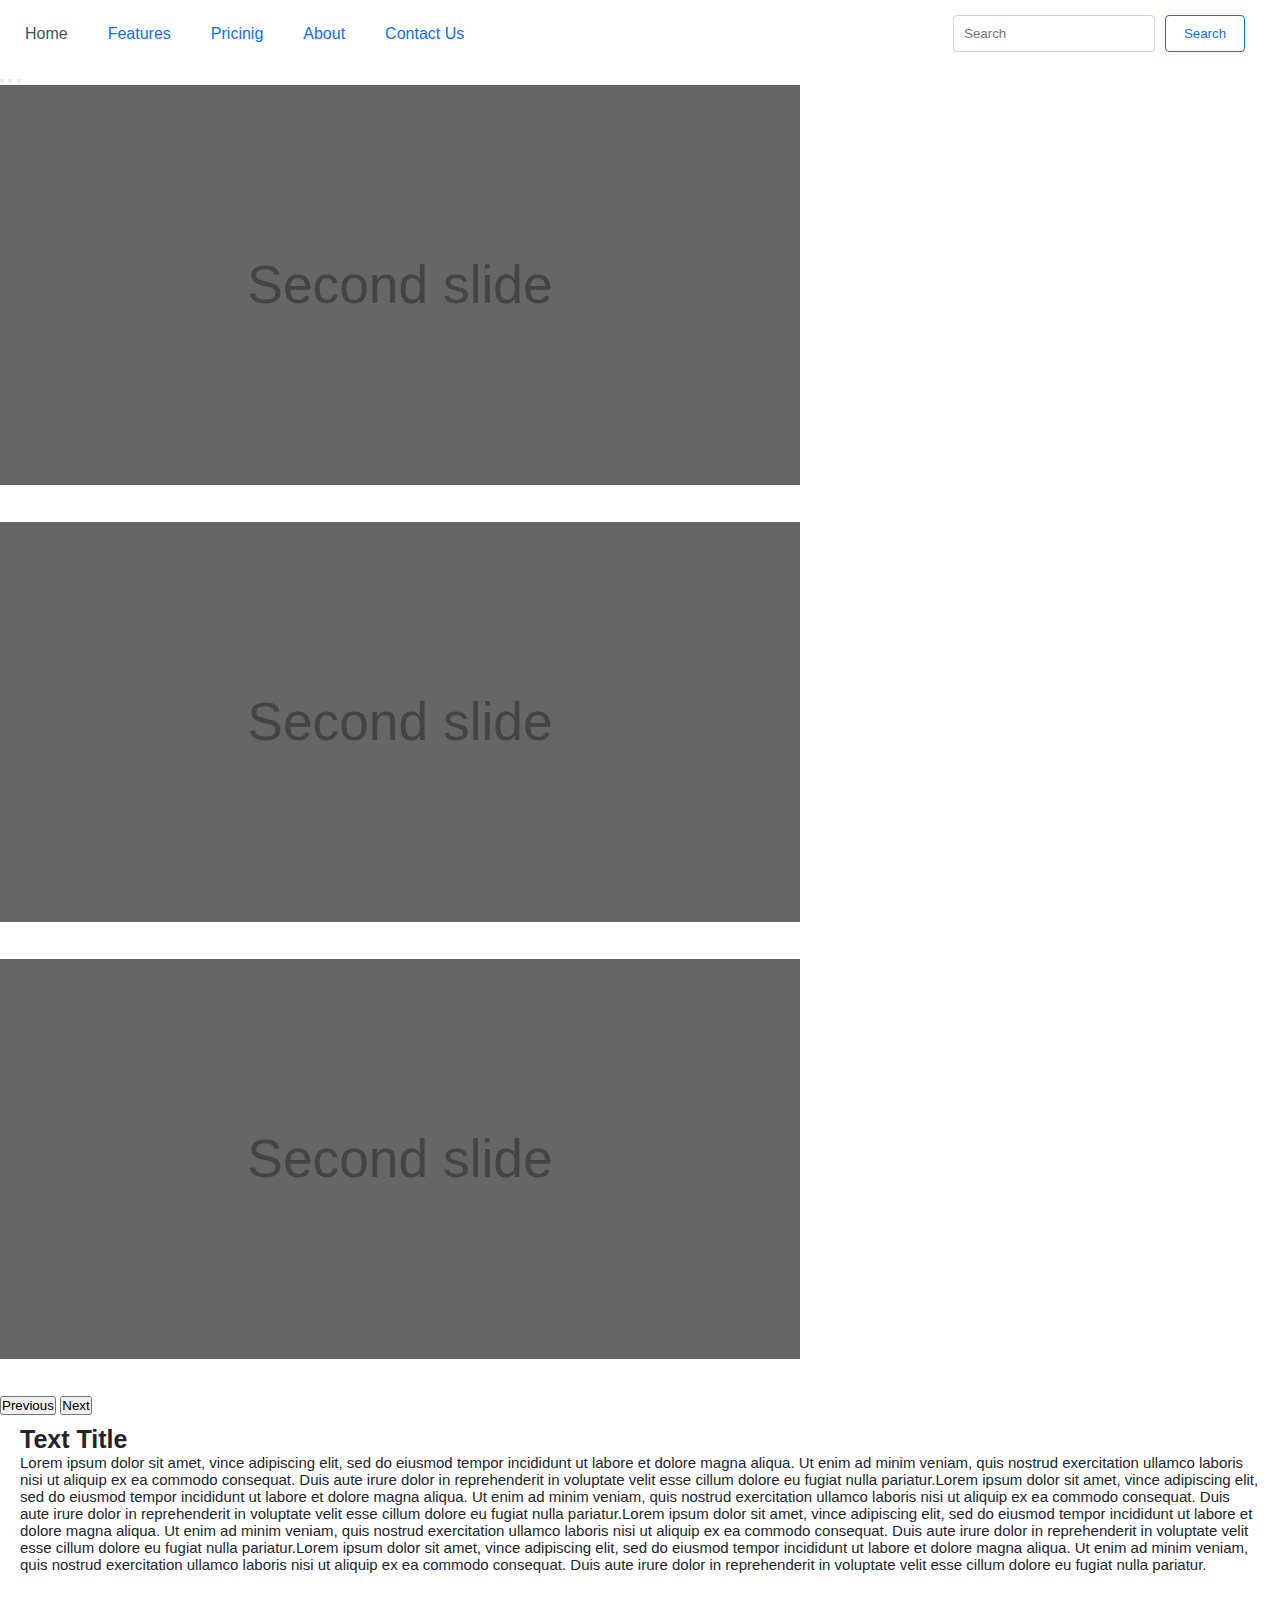
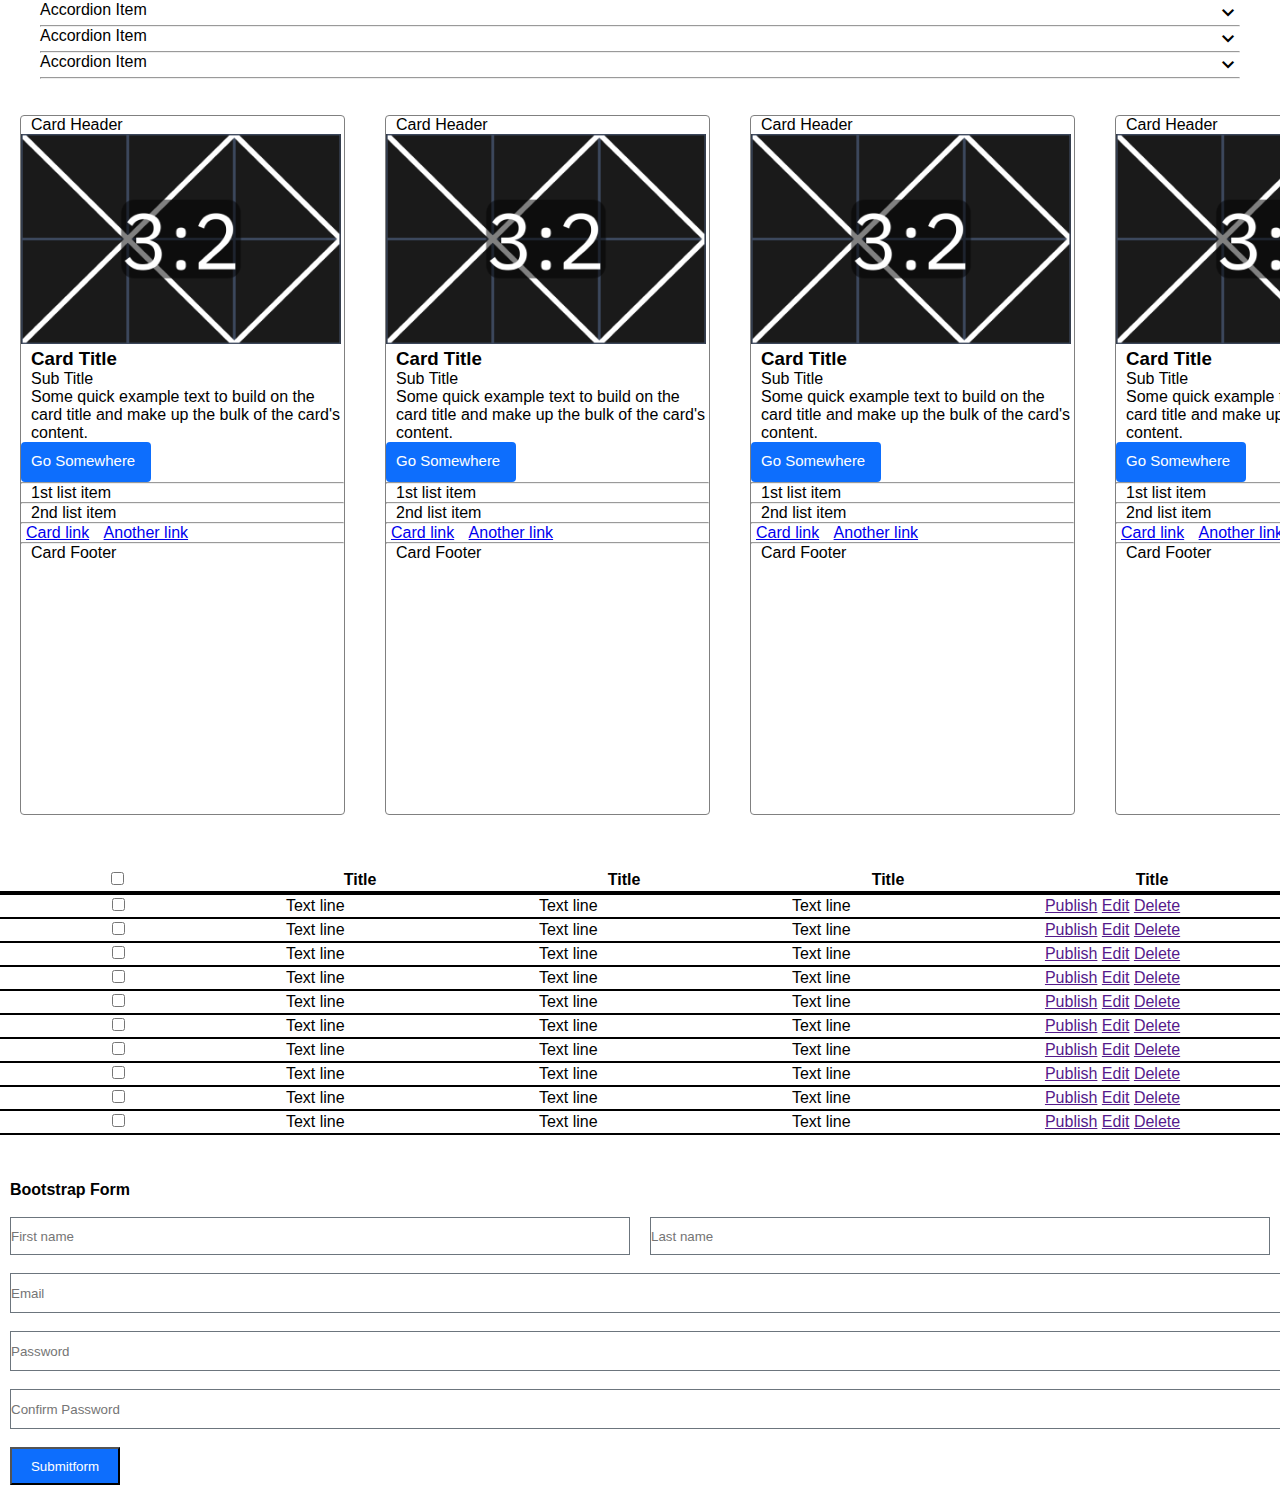
<file: index.html>
<!DOCTYPE html>
<html lang="en">
<head>
    <meta charset="UTF-8">
    <meta http-equiv="X-UA-Compatible" content="IE=edge">
    <meta name="viewport" content="width=device-width, initial-scale=1.0">
    <title>Contest_3</title>
    <link href="https://cdn.jsdelivr.net/npm/bootstrap@5.3.0-alpha2/dist/css/bootstrap.min.css" rel="stylesheet"
    integrity="sha384-aFq/bzH65dt+w6FI2ooMVUpc+21e0SRygnTpmBvdBgSdnuTN7QbdgL+OapgHtvPp" crossorigin="anonymous">
    <link rel="stylesheet" href="https://fonts.googleapis.com/css2?family=Material+Symbols+Outlined:opsz,wght,FILL,GRAD@20..48,100..700,0..1,-50..200" />
    <link rel="stylesheet" href="./index.css">
</head>
<body>
    <nav>
        <div class="navbar">


            <div class="left_navbar">
                <a href="#" class="left_anchor" style="color: #405057;">Home</a>
                <a href="#" class="left_anchor">Features</a>
                <a href="#" class="left_anchor">Pricinig</a>
                <a href="#" class="left_anchor">About</a>
                <a href="#" class="left_anchor">Contact Us</a>

            </div>

            <div class="right_navbar">
                <input type="text" placeholder="Search" style="padding: 10px  ; width: 180px; border-radius: 4px; border: 1px solid #CED4DA; background-color: #FFFFFF;">
                <button style="width: 80px; color: #0D6EFD; background-color: #FFFFFF; border-radius: 4px; border: 1px solid #0D6EFD;" class="search_btn">Search</button>

            </div>
        </div>
    </nav>

    <script src="https://cdn.jsdelivr.net/npm/bootstrap@5.3.0-alpha2/dist/js/bootstrap.bundle.min.js"
    integrity="sha384-qKXV1j0HvMUeCBQ+QVp7JcfGl760yU08IQ+GpUo5hlbpg51QRiuqHAJz8+BrxE/N"
    crossorigin="anonymous"></script>


    <div id="carouselExampleDark" class="carousel carousel-dark slide">
        <div class="carousel-indicators">
          <button type="button" data-bs-target="#carouselExampleDark" data-bs-slide-to="0" class="active" aria-current="true" aria-label="Slide 1"></button>
          <button type="button" data-bs-target="#carouselExampleDark" data-bs-slide-to="1" aria-label="Slide 2"></button>
          <button type="button" data-bs-target="#carouselExampleDark" data-bs-slide-to="2" aria-label="Slide 3"></button>
        </div>
        <div class="carousel-inner">
          <div class="carousel-item active" data-bs-interval="10000">
            <img src="data:image/svg+xml;charset=UTF-8,%3Csvg%20width%3D%22800%22%20height%3D%22400%22%20xmlns%3D%22http%3A%2F%2Fwww.w3.org%2F2000%2Fsvg%22%20viewBox%3D%220%200%20800%20400%22%20preserveAspectRatio%3D%22none%22%3E%3Cdefs%3E%3Cstyle%20type%3D%22text%2Fcss%22%3E%23holder_1871705a06f%20text%20%7B%20fill%3A%23444%3Bfont-weight%3Anormal%3Bfont-family%3AHelvetica%2C%20monospace%3Bfont-size%3A40pt%20%7D%20%3C%2Fstyle%3E%3C%2Fdefs%3E%3Cg%20id%3D%22holder_1871705a06f%22%3E%3Crect%20width%3D%22800%22%20height%3D%22400%22%20fill%3D%22%23666%22%3E%3C%2Frect%3E%3Cg%3E%3Ctext%20x%3D%22247.31874084472656%22%20y%3D%22217.76000022888184%22%3ESecond%20slide%3C%2Ftext%3E%3C%2Fg%3E%3C%2Fg%3E%3C%2Fsvg%3E" class="d-block w-100" alt="...">
            <div class="carousel-caption d-none d-md-block">
              <h5 style="color: white;">First slide label</h5>
              <p style="color: white;">Some representative placeholder content for the first slide.</p>
            </div>
          </div>
          <div class="carousel-item" data-bs-interval="2000">
            <img src="data:image/svg+xml;charset=UTF-8,%3Csvg%20width%3D%22800%22%20height%3D%22400%22%20xmlns%3D%22http%3A%2F%2Fwww.w3.org%2F2000%2Fsvg%22%20viewBox%3D%220%200%20800%20400%22%20preserveAspectRatio%3D%22none%22%3E%3Cdefs%3E%3Cstyle%20type%3D%22text%2Fcss%22%3E%23holder_1871705a06f%20text%20%7B%20fill%3A%23444%3Bfont-weight%3Anormal%3Bfont-family%3AHelvetica%2C%20monospace%3Bfont-size%3A40pt%20%7D%20%3C%2Fstyle%3E%3C%2Fdefs%3E%3Cg%20id%3D%22holder_1871705a06f%22%3E%3Crect%20width%3D%22800%22%20height%3D%22400%22%20fill%3D%22%23666%22%3E%3C%2Frect%3E%3Cg%3E%3Ctext%20x%3D%22247.31874084472656%22%20y%3D%22217.76000022888184%22%3ESecond%20slide%3C%2Ftext%3E%3C%2Fg%3E%3C%2Fg%3E%3C%2Fsvg%3E" class="d-block w-100" alt="...">
            <div class="carousel-caption d-none d-md-block">
              <h5 style="color: white;">Second slide label</h5>
              <p style="color: white;">Some representative placeholder content for the second slide.</p>
            </div>
          </div>
          <div class="carousel-item">
            <img src="data:image/svg+xml;charset=UTF-8,%3Csvg%20width%3D%22800%22%20height%3D%22400%22%20xmlns%3D%22http%3A%2F%2Fwww.w3.org%2F2000%2Fsvg%22%20viewBox%3D%220%200%20800%20400%22%20preserveAspectRatio%3D%22none%22%3E%3Cdefs%3E%3Cstyle%20type%3D%22text%2Fcss%22%3E%23holder_1871705a06f%20text%20%7B%20fill%3A%23444%3Bfont-weight%3Anormal%3Bfont-family%3AHelvetica%2C%20monospace%3Bfont-size%3A40pt%20%7D%20%3C%2Fstyle%3E%3C%2Fdefs%3E%3Cg%20id%3D%22holder_1871705a06f%22%3E%3Crect%20width%3D%22800%22%20height%3D%22400%22%20fill%3D%22%23666%22%3E%3C%2Frect%3E%3Cg%3E%3Ctext%20x%3D%22247.31874084472656%22%20y%3D%22217.76000022888184%22%3ESecond%20slide%3C%2Ftext%3E%3C%2Fg%3E%3C%2Fg%3E%3C%2Fsvg%3E" class="d-block w-100" alt="...">
            <div class="carousel-caption d-none d-md-block">
              <h5 style="color: white;">Third slide label</h5>
              <p  style="color: white;">Some representative placeholder content for the third slide.</p>
            </div>
          </div>
        </div>
        <button class="carousel-control-prev" type="button" data-bs-target="#carouselExampleDark" data-bs-slide="prev">
          <span class="carousel-control-prev-icon" aria-hidden="true"></span>
          <span class="visually-hidden">Previous</span>
        </button>
        <button class="carousel-control-next" type="button" data-bs-target="#carouselExampleDark" data-bs-slide="next">
          <span class="carousel-control-next-icon" aria-hidden="true"></span>
          <span class="visually-hidden">Next</span>
        </button>
      </div>
    <tbody>
      <div class="first_landing">
        <h3 style="font-size: 25px;" class="text_heading">Text Title</h3>
        <p style="font-size: 15px;" class="lorem_text">Lorem ipsum dolor sit amet, vince adipiscing elit, sed do eiusmod tempor incididunt ut labore et dolore magna aliqua. Ut enim ad minim veniam, quis nostrud exercitation ullamco laboris nisi ut aliquip ex ea commodo consequat. Duis aute irure dolor in reprehenderit in voluptate velit esse cillum dolore eu fugiat nulla pariatur.Lorem ipsum dolor sit amet, vince adipiscing elit, sed do eiusmod tempor incididunt ut labore et dolore magna aliqua. Ut enim ad minim veniam, quis nostrud exercitation ullamco laboris nisi ut aliquip ex ea commodo consequat. Duis aute irure dolor in reprehenderit in voluptate velit esse cillum dolore eu fugiat nulla pariatur.Lorem ipsum dolor sit amet, vince adipiscing elit, sed do eiusmod tempor incididunt ut labore et dolore magna aliqua. Ut enim ad minim veniam, quis nostrud exercitation ullamco laboris nisi ut aliquip ex ea commodo consequat. Duis aute irure dolor in reprehenderit in voluptate velit esse cillum dolore eu fugiat nulla pariatur.Lorem ipsum dolor sit amet, vince adipiscing elit, sed do eiusmod tempor incididunt ut labore et dolore magna aliqua. Ut enim ad minim veniam, quis nostrud exercitation ullamco laboris nisi ut aliquip ex ea commodo consequat. Duis aute irure dolor in reprehenderit in voluptate velit esse cillum dolore eu fugiat nulla pariatur.</p>
   

      </div>

    </tbody><br>


    <div class="middle_landing">
        <div class="according_items">
            <span>Accordion Item</span>
            <span style="cursor: pointer;" class="material-symbols-outlined">
                expand_more
                </span>
        </div>
        <hr class="use_underline">
        <div class="according_items">
            <span>Accordion Item</span>
            <span style="cursor: pointer;"  class="material-symbols-outlined">
                expand_more
                </span>
        </div>
        <hr class="use_underline">
        <div class="according_items">
            <span>Accordion Item</span>
            <span style="cursor: pointer;"  class="material-symbols-outlined">
                expand_more
                </span>
        </div>
        <hr class="use_underline">
    </div><br><br>



    <div class="card_header">
        <div class="card_box">
            <p style="padding-left: 10px;">Card Header</p>
            <img src="./cardImage1.png" alt="cardImage1">
            <h3 style="padding-left: 10px;">Card Title</h3>
            <p style="padding-left: 10px;" class="subtitle">Sub Title</p>
            <p style="padding-left: 10px;">Some quick example text to build on the card title and make up the bulk of the card's content.</p>
            <button style="padding-left: 10px;" class="gosomewhere">Go Somewhere</button>
            <hr>
            <p style="padding-left: 10px;">1st list item
            </p>
            <hr>
            <p style="padding-left: 10px;">2nd list item</p>
            <hr>
            <div class="fix_anker">
                <a href="#">Card link</a>
                <a href="#">Another link</a>
            </div><hr>
            <p style="padding-left: 10px;">Card Footer</p>

        </div>
   


    
   
        <div class="card_box">
          <p style="padding-left: 10px;">Card Header</p>
          <img src="./cardImage1.png" alt="cardImage1">
          <h3 style="padding-left: 10px;">Card Title</h3>
          <p style="padding-left: 10px;" class="subtitle">Sub Title</p>
          <p style="padding-left: 10px;">Some quick example text to build on the card title and make up the bulk of the card's content.</p>
          <button style="padding-left: 10px;" class="gosomewhere">Go Somewhere</button>
          <hr>
          <p style="padding-left: 10px;">1st list item
          </p>
          <hr>
          <p style="padding-left: 10px;">2nd list item</p>
          <hr>
          <div class="fix_anker">
              <a href="#">Card link</a>
              <a href="#">Another link</a>
          </div><hr>
          <p style="padding-left: 10px;">Card Footer</p>

      </div>


      <div class="card_box">
        <p style="padding-left: 10px;">Card Header</p>
        <img src="./cardImage1.png" alt="cardImage1">
        <h3 style="padding-left: 10px;">Card Title</h3>
        <p style="padding-left: 10px;" class="subtitle">Sub Title</p>
        <p style="padding-left: 10px;">Some quick example text to build on the card title and make up the bulk of the card's content.</p>
        <button style="padding-left: 10px;" class="gosomewhere">Go Somewhere</button>
        <hr>
        <p style="padding-left: 10px;">1st list item
        </p>
        <hr>
        <p style="padding-left: 10px;">2nd list item</p>
        <hr>
        <div class="fix_anker">
            <a href="#">Card link</a>
            <a href="#">Another link</a>
        </div><hr>
        <p style="padding-left: 10px;">Card Footer</p>

    </div>
 


    
    <div class="card_box">
      <p style="padding-left: 10px;">Card Header</p>
      <img src="./cardImage1.png" alt="cardImage1">
      <h3 style="padding-left: 10px;">Card Title</h3>
      <p style="padding-left: 10px;" class="subtitle">Sub Title</p>
      <p style="padding-left: 10px;">Some quick example text to build on the card title and make up the bulk of the card's content.</p>
      <button style="padding-left: 10px;" class="gosomewhere">Go Somewhere</button>
      <hr>
      <p style="padding-left: 10px;">1st list item
      </p>
      <hr>
      <p style="padding-left: 10px;">2nd list item</p>
      <hr>
      <div class="fix_anker">
          <a href="#">Card link</a>
          <a href="#">Another link</a>
      </div><hr>
      <p style="padding-left: 10px;">Card Footer</p>

  </div>
    </div><br><br><br>



    <thead>
        <table style="width:100%;">
            <tr>
                <th><input type="checkbox"></th>
                <th>Title</th>
              <th>Title</th>
              <th>Title</th>
              <th>Title</th>
              
            </tr>
           
          </table>
          <hr style="border: 2px solid #000000;" class="underline_title">

          <table style="width:100%;">
            
    
          
            <td style="padding-right: 20px;"><input type="checkbox"></td>
          
            <td>Text line</td>
            <td>Text line</td>
            <td>Text line</td>

            <td>
              <div class="right_anchor">
              <a href="">Publish</a>
              <a href="">Edit</a>
              <a href="">Delete</a>
            </div>
          </td>
      
          </table>


          <hr style="border: 1px solid #000000;" class="underline_title">

          <table style="width:100%;">
            
    
          
            <td style="padding-right: 20px;"><input type="checkbox"></td>
          
            <td>Text line</td>
            <td>Text line</td>
            <td>Text line</td>

            <td>
              <div class="right_anchor">
              <a href="">Publish</a>
              <a href="">Edit</a>
              <a href="">Delete</a>
            </div>
          </td>
      
          </table>
          

          <hr style="border: 1px solid #000000;" class="underline_title">

          <table style="width:100%;">
            
    
          
            <td style="padding-right: 20px;"><input type="checkbox"></td>
          
            <td>Text line</td>
            <td>Text line</td>
            <td>Text line</td>

            <td>
              <div class="right_anchor">
              <a href="">Publish</a>
              <a href="">Edit</a>
              <a href="">Delete</a>
            </div>
          </td>
      
          </table>
          

          <hr style="border: 1px solid #000000;" class="underline_title">

          <table style="width:100%;">
            
    
          
            <td style="padding-right: 20px;"><input type="checkbox"></td>
          
            <td>Text line</td>
            <td>Text line</td>
            <td>Text line</td>

            <td>
              <div class="right_anchor">
              <a href="">Publish</a>
              <a href="">Edit</a>
              <a href="">Delete</a>
            </div>
          </td>
      
          </table>
          

          <hr style="border: 1px solid #000000;" class="underline_title">

          <table style="width:100%;">
            
    
          
            <td style="padding-right: 20px;"><input type="checkbox"></td>
          
            <td>Text line</td>
            <td>Text line</td>
            <td>Text line</td>

            <td>
              <div class="right_anchor">
              <a href="">Publish</a>
              <a href="">Edit</a>
              <a href="">Delete</a>
            </div>
          </td>
      
          </table>
          

          <hr style="border: 1px solid #000000;" class="underline_title">

          <table style="width:100%;">
            
    
          
            <td style="padding-right: 20px;"><input type="checkbox"></td>
          
            <td>Text line</td>
            <td>Text line</td>
            <td>Text line</td>

            <td>
              <div class="right_anchor">
              <a href="">Publish</a>
              <a href="">Edit</a>
              <a href="">Delete</a>
            </div>
          </td>
      
          </table>
          

          <hr style="border: 1px solid #000000;" class="underline_title">

          <table style="width:100%;">
            
    
          
            <td style="padding-right: 20px;"><input type="checkbox"></td>
          
            <td>Text line</td>
            <td>Text line</td>
            <td>Text line</td>

            <td>
              <div class="right_anchor">
              <a href="">Publish</a>
              <a href="">Edit</a>
              <a href="">Delete</a>
            </div>
          </td>
      
          </table>
          

          <hr style="border: 1px solid #000000;" class="underline_title">

          <table style="width:100%;">
            
    
          
            <td style="padding-right: 20px;"><input type="checkbox"></td>
          
            <td>Text line</td>
            <td>Text line</td>
            <td>Text line</td>

            <td>
              <div class="right_anchor">
              <a href="">Publish</a>
              <a href="">Edit</a>
              <a href="">Delete</a>
            </div>
          </td>
      
          </table>
          

          <hr style="border: 1px solid #000000;" class="underline_title">

          <table style="width:100%;">
            
    
          
            <td style="padding-right: 20px;"><input type="checkbox"></td>
          
            <td>Text line</td>
            <td>Text line</td>
            <td>Text line</td>

            <td>
              <div class="right_anchor">
              <a href="">Publish</a>
              <a href="">Edit</a>
              <a href="">Delete</a>
            </div>
          </td>
      
          </table>
          

          <hr style="border: 1px solid #000000;" class="underline_title">

          <table style="width:100%;">
            
    
          
            <td style="padding-right: 20px;"><input type="checkbox"></td>
          
            <td>Text line</td>
            <td>Text line</td>
            <td>Text line</td>

            <td>
              <div class="right_anchor">
              <a href="">Publish</a>
              <a href="">Edit</a>
              <a href="">Delete</a>
            </div>
          </td>
      
          </table>
          <hr style="border: 1px solid #000000;" class="underline_title">
          
          
    </thead><br><br>


    <div class="footer_part">

  

    <h4>Bootstrap Form</h4><br>

    <form>
      <div class="form-row">
          <input type="text" class="form-control" placeholder="First name">

          <input type="text" class="form-control" placeholder="Last name">
      </div>
<br>
      <div class="form-row1">
          <div class="form1">
            <input type="email" class="form-control1" id="inputEmail4" placeholder="Email">
          </div><br>
          <div class="form1">
            <input type="password" class="form-control1" id="inputPassword4" placeholder="Password" style="border: 1px solid #6C757D;">
          </div><br>
          <div class="form1">
              <input type="Confirm password" class="form-control1" id="inputPassword4" placeholder="Confirm Password">
            </div><br>
        </div>
        <button class="btn">Submitform</button>
  </form>
</div>

</body>
</html>
</file>
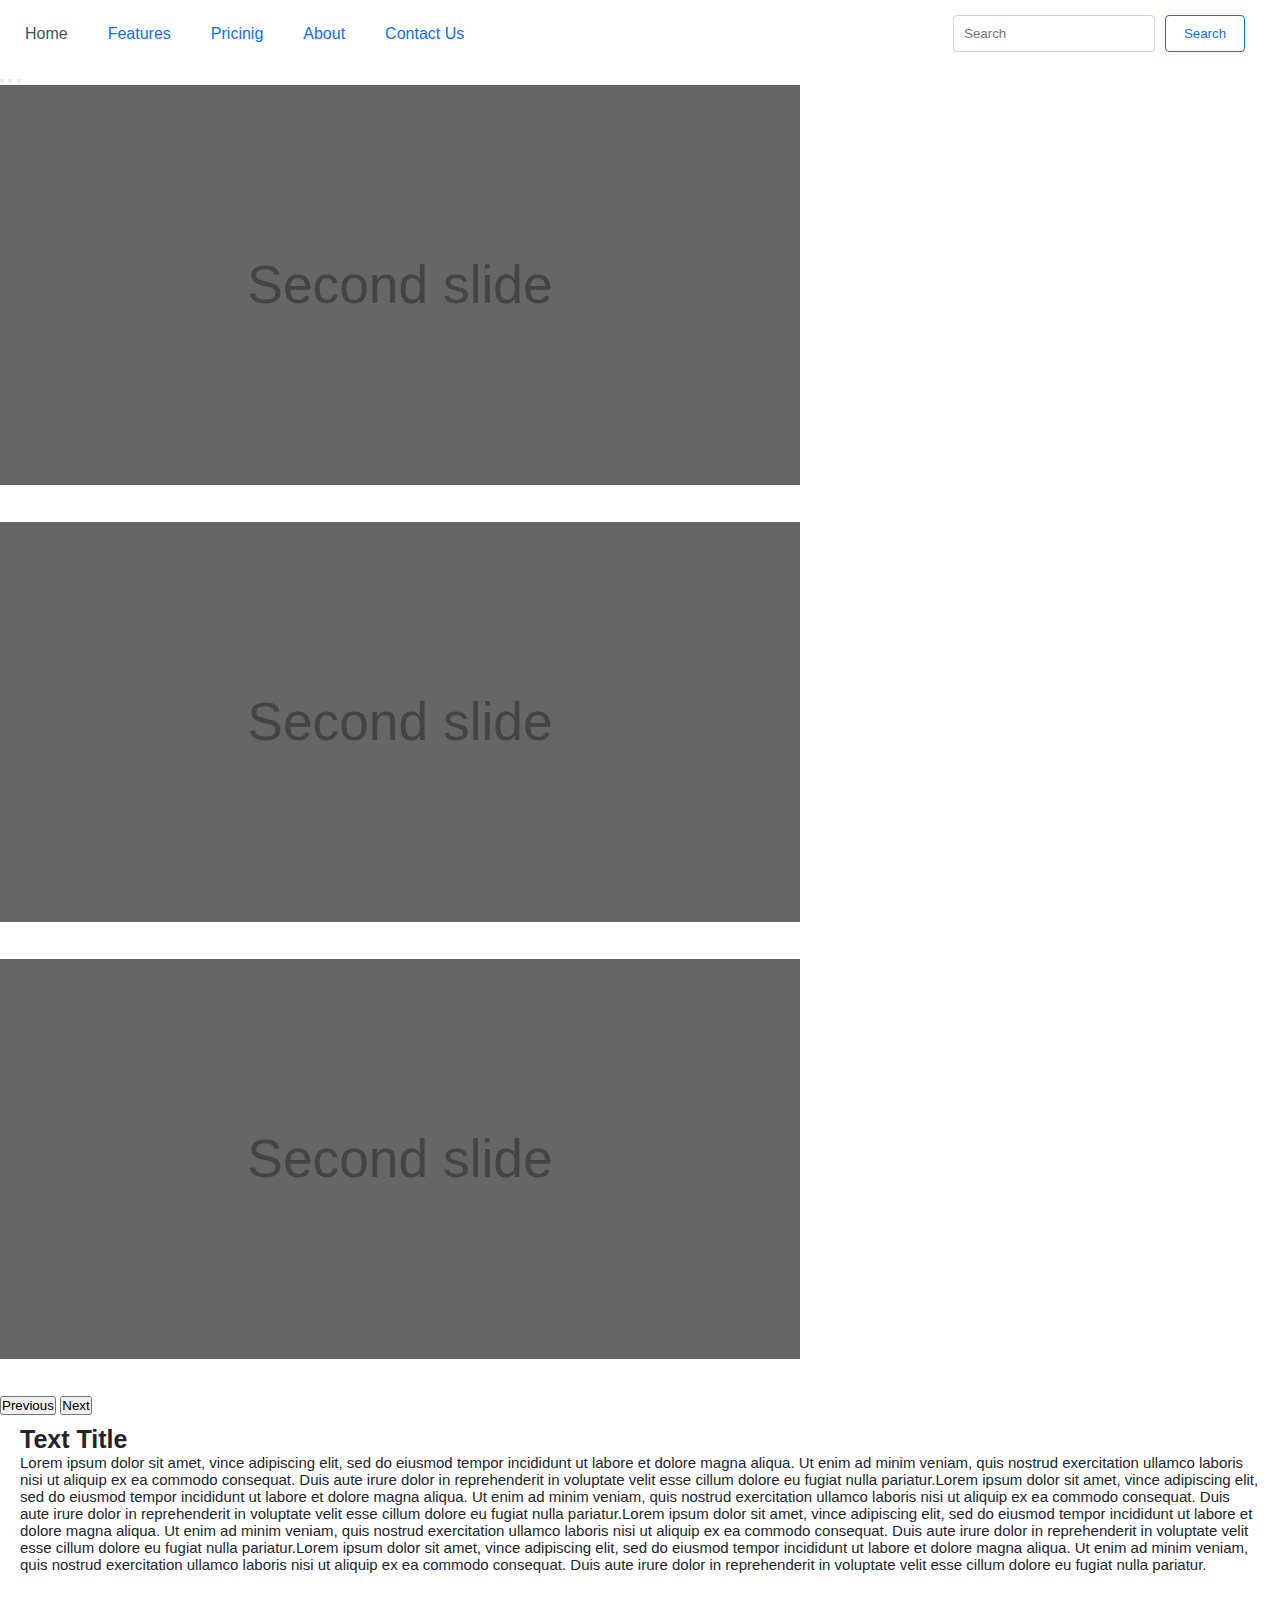
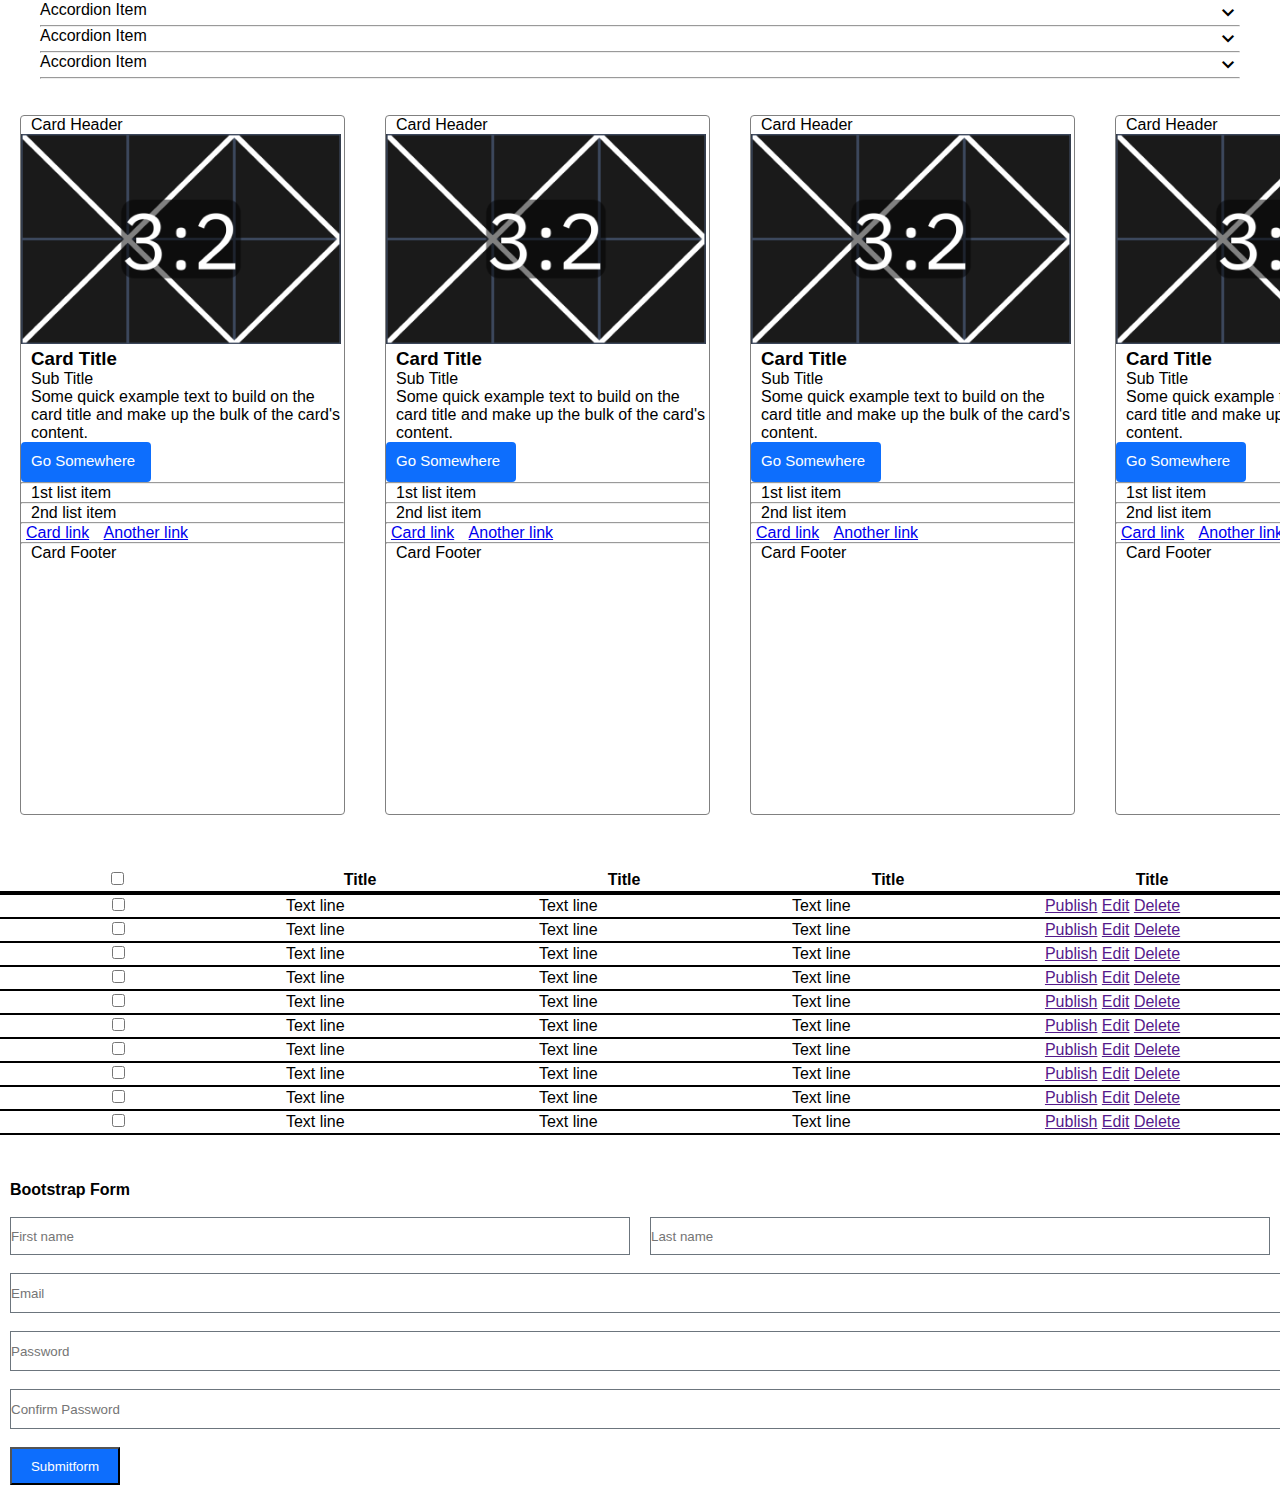
<file: index (1).html>
<!DOCTYPE html>
<html lang="en">
<head>
    <meta charset="UTF-8">
    <meta http-equiv="X-UA-Compatible" content="IE=edge">
    <meta name="viewport" content="width=device-width, initial-scale=1.0">
    <title>Contest_3</title>
    <link href="https://cdn.jsdelivr.net/npm/bootstrap@5.3.0-alpha2/dist/css/bootstrap.min.css" rel="stylesheet"
    integrity="sha384-aFq/bzH65dt+w6FI2ooMVUpc+21e0SRygnTpmBvdBgSdnuTN7QbdgL+OapgHtvPp" crossorigin="anonymous">
    <link rel="stylesheet" href="https://fonts.googleapis.com/css2?family=Material+Symbols+Outlined:opsz,wght,FILL,GRAD@20..48,100..700,0..1,-50..200" />
    <link rel="stylesheet" href="./index.css">
</head>
<body>
    <nav>
        <div class="navbar">


            <div class="left_navbar">
                <a href="#" class="left_anchor" style="color: #405057;">Home</a>
                <a href="#" class="left_anchor">Features</a>
                <a href="#" class="left_anchor">Pricinig</a>
                <a href="#" class="left_anchor">About</a>
                <a href="#" class="left_anchor">Contact Us</a>

            </div>

            <div class="right_navbar">
                <input type="text" placeholder="Search" style="padding: 10px  ; width: 180px; border-radius: 4px; border: 1px solid #CED4DA; background-color: #FFFFFF;">
                <button style="width: 80px; color: #0D6EFD; background-color: #FFFFFF; border-radius: 4px; border: 1px solid #0D6EFD;" class="search_btn">Search</button>

            </div>
        </div>
    </nav>

    <script src="https://cdn.jsdelivr.net/npm/bootstrap@5.3.0-alpha2/dist/js/bootstrap.bundle.min.js"
    integrity="sha384-qKXV1j0HvMUeCBQ+QVp7JcfGl760yU08IQ+GpUo5hlbpg51QRiuqHAJz8+BrxE/N"
    crossorigin="anonymous"></script>


    <div id="carouselExampleDark" class="carousel carousel-dark slide">
        <div class="carousel-indicators">
          <button type="button" data-bs-target="#carouselExampleDark" data-bs-slide-to="0" class="active" aria-current="true" aria-label="Slide 1"></button>
          <button type="button" data-bs-target="#carouselExampleDark" data-bs-slide-to="1" aria-label="Slide 2"></button>
          <button type="button" data-bs-target="#carouselExampleDark" data-bs-slide-to="2" aria-label="Slide 3"></button>
        </div>
        <div class="carousel-inner">
          <div class="carousel-item active" data-bs-interval="10000">
            <img src="data:image/svg+xml;charset=UTF-8,%3Csvg%20width%3D%22800%22%20height%3D%22400%22%20xmlns%3D%22http%3A%2F%2Fwww.w3.org%2F2000%2Fsvg%22%20viewBox%3D%220%200%20800%20400%22%20preserveAspectRatio%3D%22none%22%3E%3Cdefs%3E%3Cstyle%20type%3D%22text%2Fcss%22%3E%23holder_1871705a06f%20text%20%7B%20fill%3A%23444%3Bfont-weight%3Anormal%3Bfont-family%3AHelvetica%2C%20monospace%3Bfont-size%3A40pt%20%7D%20%3C%2Fstyle%3E%3C%2Fdefs%3E%3Cg%20id%3D%22holder_1871705a06f%22%3E%3Crect%20width%3D%22800%22%20height%3D%22400%22%20fill%3D%22%23666%22%3E%3C%2Frect%3E%3Cg%3E%3Ctext%20x%3D%22247.31874084472656%22%20y%3D%22217.76000022888184%22%3ESecond%20slide%3C%2Ftext%3E%3C%2Fg%3E%3C%2Fg%3E%3C%2Fsvg%3E" class="d-block w-100" alt="...">
            <div class="carousel-caption d-none d-md-block">
              <h5 style="color: white;">First slide label</h5>
              <p style="color: white;">Some representative placeholder content for the first slide.</p>
            </div>
          </div>
          <div class="carousel-item" data-bs-interval="2000">
            <img src="data:image/svg+xml;charset=UTF-8,%3Csvg%20width%3D%22800%22%20height%3D%22400%22%20xmlns%3D%22http%3A%2F%2Fwww.w3.org%2F2000%2Fsvg%22%20viewBox%3D%220%200%20800%20400%22%20preserveAspectRatio%3D%22none%22%3E%3Cdefs%3E%3Cstyle%20type%3D%22text%2Fcss%22%3E%23holder_1871705a06f%20text%20%7B%20fill%3A%23444%3Bfont-weight%3Anormal%3Bfont-family%3AHelvetica%2C%20monospace%3Bfont-size%3A40pt%20%7D%20%3C%2Fstyle%3E%3C%2Fdefs%3E%3Cg%20id%3D%22holder_1871705a06f%22%3E%3Crect%20width%3D%22800%22%20height%3D%22400%22%20fill%3D%22%23666%22%3E%3C%2Frect%3E%3Cg%3E%3Ctext%20x%3D%22247.31874084472656%22%20y%3D%22217.76000022888184%22%3ESecond%20slide%3C%2Ftext%3E%3C%2Fg%3E%3C%2Fg%3E%3C%2Fsvg%3E" class="d-block w-100" alt="...">
            <div class="carousel-caption d-none d-md-block">
              <h5 style="color: white;">Second slide label</h5>
              <p style="color: white;">Some representative placeholder content for the second slide.</p>
            </div>
          </div>
          <div class="carousel-item">
            <img src="data:image/svg+xml;charset=UTF-8,%3Csvg%20width%3D%22800%22%20height%3D%22400%22%20xmlns%3D%22http%3A%2F%2Fwww.w3.org%2F2000%2Fsvg%22%20viewBox%3D%220%200%20800%20400%22%20preserveAspectRatio%3D%22none%22%3E%3Cdefs%3E%3Cstyle%20type%3D%22text%2Fcss%22%3E%23holder_1871705a06f%20text%20%7B%20fill%3A%23444%3Bfont-weight%3Anormal%3Bfont-family%3AHelvetica%2C%20monospace%3Bfont-size%3A40pt%20%7D%20%3C%2Fstyle%3E%3C%2Fdefs%3E%3Cg%20id%3D%22holder_1871705a06f%22%3E%3Crect%20width%3D%22800%22%20height%3D%22400%22%20fill%3D%22%23666%22%3E%3C%2Frect%3E%3Cg%3E%3Ctext%20x%3D%22247.31874084472656%22%20y%3D%22217.76000022888184%22%3ESecond%20slide%3C%2Ftext%3E%3C%2Fg%3E%3C%2Fg%3E%3C%2Fsvg%3E" class="d-block w-100" alt="...">
            <div class="carousel-caption d-none d-md-block">
              <h5 style="color: white;">Third slide label</h5>
              <p  style="color: white;">Some representative placeholder content for the third slide.</p>
            </div>
          </div>
        </div>
        <button class="carousel-control-prev" type="button" data-bs-target="#carouselExampleDark" data-bs-slide="prev">
          <span class="carousel-control-prev-icon" aria-hidden="true"></span>
          <span class="visually-hidden">Previous</span>
        </button>
        <button class="carousel-control-next" type="button" data-bs-target="#carouselExampleDark" data-bs-slide="next">
          <span class="carousel-control-next-icon" aria-hidden="true"></span>
          <span class="visually-hidden">Next</span>
        </button>
      </div>
    <tbody>
      <div class="first_landing">
        <h3 style="font-size: 25px;" class="text_heading">Text Title</h3>
        <p style="font-size: 15px;" class="lorem_text">Lorem ipsum dolor sit amet, vince adipiscing elit, sed do eiusmod tempor incididunt ut labore et dolore magna aliqua. Ut enim ad minim veniam, quis nostrud exercitation ullamco laboris nisi ut aliquip ex ea commodo consequat. Duis aute irure dolor in reprehenderit in voluptate velit esse cillum dolore eu fugiat nulla pariatur.Lorem ipsum dolor sit amet, vince adipiscing elit, sed do eiusmod tempor incididunt ut labore et dolore magna aliqua. Ut enim ad minim veniam, quis nostrud exercitation ullamco laboris nisi ut aliquip ex ea commodo consequat. Duis aute irure dolor in reprehenderit in voluptate velit esse cillum dolore eu fugiat nulla pariatur.Lorem ipsum dolor sit amet, vince adipiscing elit, sed do eiusmod tempor incididunt ut labore et dolore magna aliqua. Ut enim ad minim veniam, quis nostrud exercitation ullamco laboris nisi ut aliquip ex ea commodo consequat. Duis aute irure dolor in reprehenderit in voluptate velit esse cillum dolore eu fugiat nulla pariatur.Lorem ipsum dolor sit amet, vince adipiscing elit, sed do eiusmod tempor incididunt ut labore et dolore magna aliqua. Ut enim ad minim veniam, quis nostrud exercitation ullamco laboris nisi ut aliquip ex ea commodo consequat. Duis aute irure dolor in reprehenderit in voluptate velit esse cillum dolore eu fugiat nulla pariatur.</p>
   

      </div>

    </tbody><br>


    <div class="middle_landing">
        <div class="according_items">
            <span>Accordion Item</span>
            <span style="cursor: pointer;" class="material-symbols-outlined">
                expand_more
                </span>
        </div>
        <hr class="use_underline">
        <div class="according_items">
            <span>Accordion Item</span>
            <span style="cursor: pointer;"  class="material-symbols-outlined">
                expand_more
                </span>
        </div>
        <hr class="use_underline">
        <div class="according_items">
            <span>Accordion Item</span>
            <span style="cursor: pointer;"  class="material-symbols-outlined">
                expand_more
                </span>
        </div>
        <hr class="use_underline">
    </div><br><br>



    <div class="card_header">
        <div class="card_box">
            <p style="padding-left: 10px;">Card Header</p>
            <img src="./cardImage1.png" alt="cardImage1">
            <h3 style="padding-left: 10px;">Card Title</h3>
            <p style="padding-left: 10px;" class="subtitle">Sub Title</p>
            <p style="padding-left: 10px;">Some quick example text to build on the card title and make up the bulk of the card's content.</p>
            <button style="padding-left: 10px;" class="gosomewhere">Go Somewhere</button>
            <hr>
            <p style="padding-left: 10px;">1st list item
            </p>
            <hr>
            <p style="padding-left: 10px;">2nd list item</p>
            <hr>
            <div class="fix_anker">
                <a href="#">Card link</a>
                <a href="#">Another link</a>
            </div><hr>
            <p style="padding-left: 10px;">Card Footer</p>

        </div>
   


    
   
        <div class="card_box">
          <p style="padding-left: 10px;">Card Header</p>
          <img src="./cardImage1.png" alt="cardImage1">
          <h3 style="padding-left: 10px;">Card Title</h3>
          <p style="padding-left: 10px;" class="subtitle">Sub Title</p>
          <p style="padding-left: 10px;">Some quick example text to build on the card title and make up the bulk of the card's content.</p>
          <button style="padding-left: 10px;" class="gosomewhere">Go Somewhere</button>
          <hr>
          <p style="padding-left: 10px;">1st list item
          </p>
          <hr>
          <p style="padding-left: 10px;">2nd list item</p>
          <hr>
          <div class="fix_anker">
              <a href="#">Card link</a>
              <a href="#">Another link</a>
          </div><hr>
          <p style="padding-left: 10px;">Card Footer</p>

      </div>


      <div class="card_box">
        <p style="padding-left: 10px;">Card Header</p>
        <img src="./cardImage1.png" alt="cardImage1">
        <h3 style="padding-left: 10px;">Card Title</h3>
        <p style="padding-left: 10px;" class="subtitle">Sub Title</p>
        <p style="padding-left: 10px;">Some quick example text to build on the card title and make up the bulk of the card's content.</p>
        <button style="padding-left: 10px;" class="gosomewhere">Go Somewhere</button>
        <hr>
        <p style="padding-left: 10px;">1st list item
        </p>
        <hr>
        <p style="padding-left: 10px;">2nd list item</p>
        <hr>
        <div class="fix_anker">
            <a href="#">Card link</a>
            <a href="#">Another link</a>
        </div><hr>
        <p style="padding-left: 10px;">Card Footer</p>

    </div>
 


    
    <div class="card_box">
      <p style="padding-left: 10px;">Card Header</p>
      <img src="./cardImage1.png" alt="cardImage1">
      <h3 style="padding-left: 10px;">Card Title</h3>
      <p style="padding-left: 10px;" class="subtitle">Sub Title</p>
      <p style="padding-left: 10px;">Some quick example text to build on the card title and make up the bulk of the card's content.</p>
      <button style="padding-left: 10px;" class="gosomewhere">Go Somewhere</button>
      <hr>
      <p style="padding-left: 10px;">1st list item
      </p>
      <hr>
      <p style="padding-left: 10px;">2nd list item</p>
      <hr>
      <div class="fix_anker">
          <a href="#">Card link</a>
          <a href="#">Another link</a>
      </div><hr>
      <p style="padding-left: 10px;">Card Footer</p>

  </div>
    </div><br><br><br>



    <thead>
        <table style="width:100%;">
            <tr>
                <th><input type="checkbox"></th>
                <th>Title</th>
              <th>Title</th>
              <th>Title</th>
              <th>Title</th>
              
            </tr>
           
          </table>
          <hr style="border: 2px solid #000000;" class="underline_title">

          <table style="width:100%;">
            
    
          
            <td style="padding-right: 20px;"><input type="checkbox"></td>
          
            <td>Text line</td>
            <td>Text line</td>
            <td>Text line</td>

            <td>
              <div class="right_anchor">
              <a href="">Publish</a>
              <a href="">Edit</a>
              <a href="">Delete</a>
            </div>
          </td>
      
          </table>


          <hr style="border: 1px solid #000000;" class="underline_title">

          <table style="width:100%;">
            
    
          
            <td style="padding-right: 20px;"><input type="checkbox"></td>
          
            <td>Text line</td>
            <td>Text line</td>
            <td>Text line</td>

            <td>
              <div class="right_anchor">
              <a href="">Publish</a>
              <a href="">Edit</a>
              <a href="">Delete</a>
            </div>
          </td>
      
          </table>
          

          <hr style="border: 1px solid #000000;" class="underline_title">

          <table style="width:100%;">
            
    
          
            <td style="padding-right: 20px;"><input type="checkbox"></td>
          
            <td>Text line</td>
            <td>Text line</td>
            <td>Text line</td>

            <td>
              <div class="right_anchor">
              <a href="">Publish</a>
              <a href="">Edit</a>
              <a href="">Delete</a>
            </div>
          </td>
      
          </table>
          

          <hr style="border: 1px solid #000000;" class="underline_title">

          <table style="width:100%;">
            
    
          
            <td style="padding-right: 20px;"><input type="checkbox"></td>
          
            <td>Text line</td>
            <td>Text line</td>
            <td>Text line</td>

            <td>
              <div class="right_anchor">
              <a href="">Publish</a>
              <a href="">Edit</a>
              <a href="">Delete</a>
            </div>
          </td>
      
          </table>
          

          <hr style="border: 1px solid #000000;" class="underline_title">

          <table style="width:100%;">
            
    
          
            <td style="padding-right: 20px;"><input type="checkbox"></td>
          
            <td>Text line</td>
            <td>Text line</td>
            <td>Text line</td>

            <td>
              <div class="right_anchor">
              <a href="">Publish</a>
              <a href="">Edit</a>
              <a href="">Delete</a>
            </div>
          </td>
      
          </table>
          

          <hr style="border: 1px solid #000000;" class="underline_title">

          <table style="width:100%;">
            
    
          
            <td style="padding-right: 20px;"><input type="checkbox"></td>
          
            <td>Text line</td>
            <td>Text line</td>
            <td>Text line</td>

            <td>
              <div class="right_anchor">
              <a href="">Publish</a>
              <a href="">Edit</a>
              <a href="">Delete</a>
            </div>
          </td>
      
          </table>
          

          <hr style="border: 1px solid #000000;" class="underline_title">

          <table style="width:100%;">
            
    
          
            <td style="padding-right: 20px;"><input type="checkbox"></td>
          
            <td>Text line</td>
            <td>Text line</td>
            <td>Text line</td>

            <td>
              <div class="right_anchor">
              <a href="">Publish</a>
              <a href="">Edit</a>
              <a href="">Delete</a>
            </div>
          </td>
      
          </table>
          

          <hr style="border: 1px solid #000000;" class="underline_title">

          <table style="width:100%;">
            
    
          
            <td style="padding-right: 20px;"><input type="checkbox"></td>
          
            <td>Text line</td>
            <td>Text line</td>
            <td>Text line</td>

            <td>
              <div class="right_anchor">
              <a href="">Publish</a>
              <a href="">Edit</a>
              <a href="">Delete</a>
            </div>
          </td>
      
          </table>
          

          <hr style="border: 1px solid #000000;" class="underline_title">

          <table style="width:100%;">
            
    
          
            <td style="padding-right: 20px;"><input type="checkbox"></td>
          
            <td>Text line</td>
            <td>Text line</td>
            <td>Text line</td>

            <td>
              <div class="right_anchor">
              <a href="">Publish</a>
              <a href="">Edit</a>
              <a href="">Delete</a>
            </div>
          </td>
      
          </table>
          

          <hr style="border: 1px solid #000000;" class="underline_title">

          <table style="width:100%;">
            
    
          
            <td style="padding-right: 20px;"><input type="checkbox"></td>
          
            <td>Text line</td>
            <td>Text line</td>
            <td>Text line</td>

            <td>
              <div class="right_anchor">
              <a href="">Publish</a>
              <a href="">Edit</a>
              <a href="">Delete</a>
            </div>
          </td>
      
          </table>
          <hr style="border: 1px solid #000000;" class="underline_title">
          
          
    </thead><br><br>


    <div class="footer_part">

  

    <h4>Bootstrap Form</h4><br>

    <form>
      <div class="form-row">
          <input type="text" class="form-control" placeholder="First name">

          <input type="text" class="form-control" placeholder="Last name">
      </div>
<br>
      <div class="form-row1">
          <div class="form1">
            <input type="email" class="form-control1" id="inputEmail4" placeholder="Email">
          </div><br>
          <div class="form1">
            <input type="password" class="form-control1" id="inputPassword4" placeholder="Password" style="border: 1px solid #6C757D;">
          </div><br>
          <div class="form1">
              <input type="Confirm password" class="form-control1" id="inputPassword4" placeholder="Confirm Password">
            </div><br>
        </div>
        <button class="btn">Submitform</button>
  </form>
</div>

</body>
</html>
</file>
<file: index.css>
*{
    padding: 0;
    margin: 0;
    font-family: Arial, Helvetica, sans-serif;
}

.navbar{
    display: flex;
    justify-content: space-between;
    padding: 5px;
}

.navbar>.left_navbar{
    display: flex;
    align-self: center;
    gap: 40px;
    padding-left: 20px;
}

.left_navbar>.left_anchor{
   text-decoration: none;
    color: #0D6EFD;
}

.navbar>.right_navbar{
    display: flex;
    gap: 10px;
    padding-right: 30px;
    justify-content: space-around;
}

.right_navbar{
    padding: 10px;
   
}

.text_heading{
    color: #212529;
}

.lorem_text{
    color: #212529;
}

.first_landing{
    padding: 10px;
    margin-left: 10px;
    margin-right: 10px;
    
}

.middle_landing{
    padding-left: 40px;
    padding-right: 40px;
}

.middle_landing> .according_items{
    display: flex;
    justify-content: space-between;
   
}

.card_header{

    display: grid;
    gap: 40px;
    grid-template-columns: repeat(4,325px);
    grid-template-rows: repeat(1,700px);
    padding-left: 20px;
 
}

.card_box{
    border: 0.1px solid gray;
    border-radius: 4px;
   
   
}
.card_box>img{
    height: 210px;
    width: 320px;
}

.gosomewhere{
    background-color: #0D6EFD;
    color: #FFFFFF;
    border-radius: 4px;
    padding-top: 10px;
    border: none;
    font-size: 15px;
    width: 130px;
    height: 40px;
    display: flex;
  padding: 10px;

}

.fix_anker>a{
   padding: 5px;
   
}
  
th {
    
    padding-left: 50px;
    padding-right: 40px;
 }

 td{
    
    
        padding-left: 110px;
        padding-right: 40px;
    
 }

 .footer_part{
    padding: 10px;
 }

 thead{
    margin-left: 10px;
    margin-right: 10px;
 }

 .btn{
    background-color: #0D6EFD;
    color:white;
    height: 38px;
    width:110px;
    
}

.form-row{
    display:flex;
    height:38px;
    gap:20px;

}
.form-control{
    width:812px;
    border-radius:0.3px solid #CED4DA;
    color:#6C757D;
      background-color: #FFFFFF;
}
.form-control1{
    height: 38px;
    width:1457px;
    color:#CED4DA;
    background-color: #FFFFFF;

}
input{
    border: 1px solid #6C757D;
}
</file>
